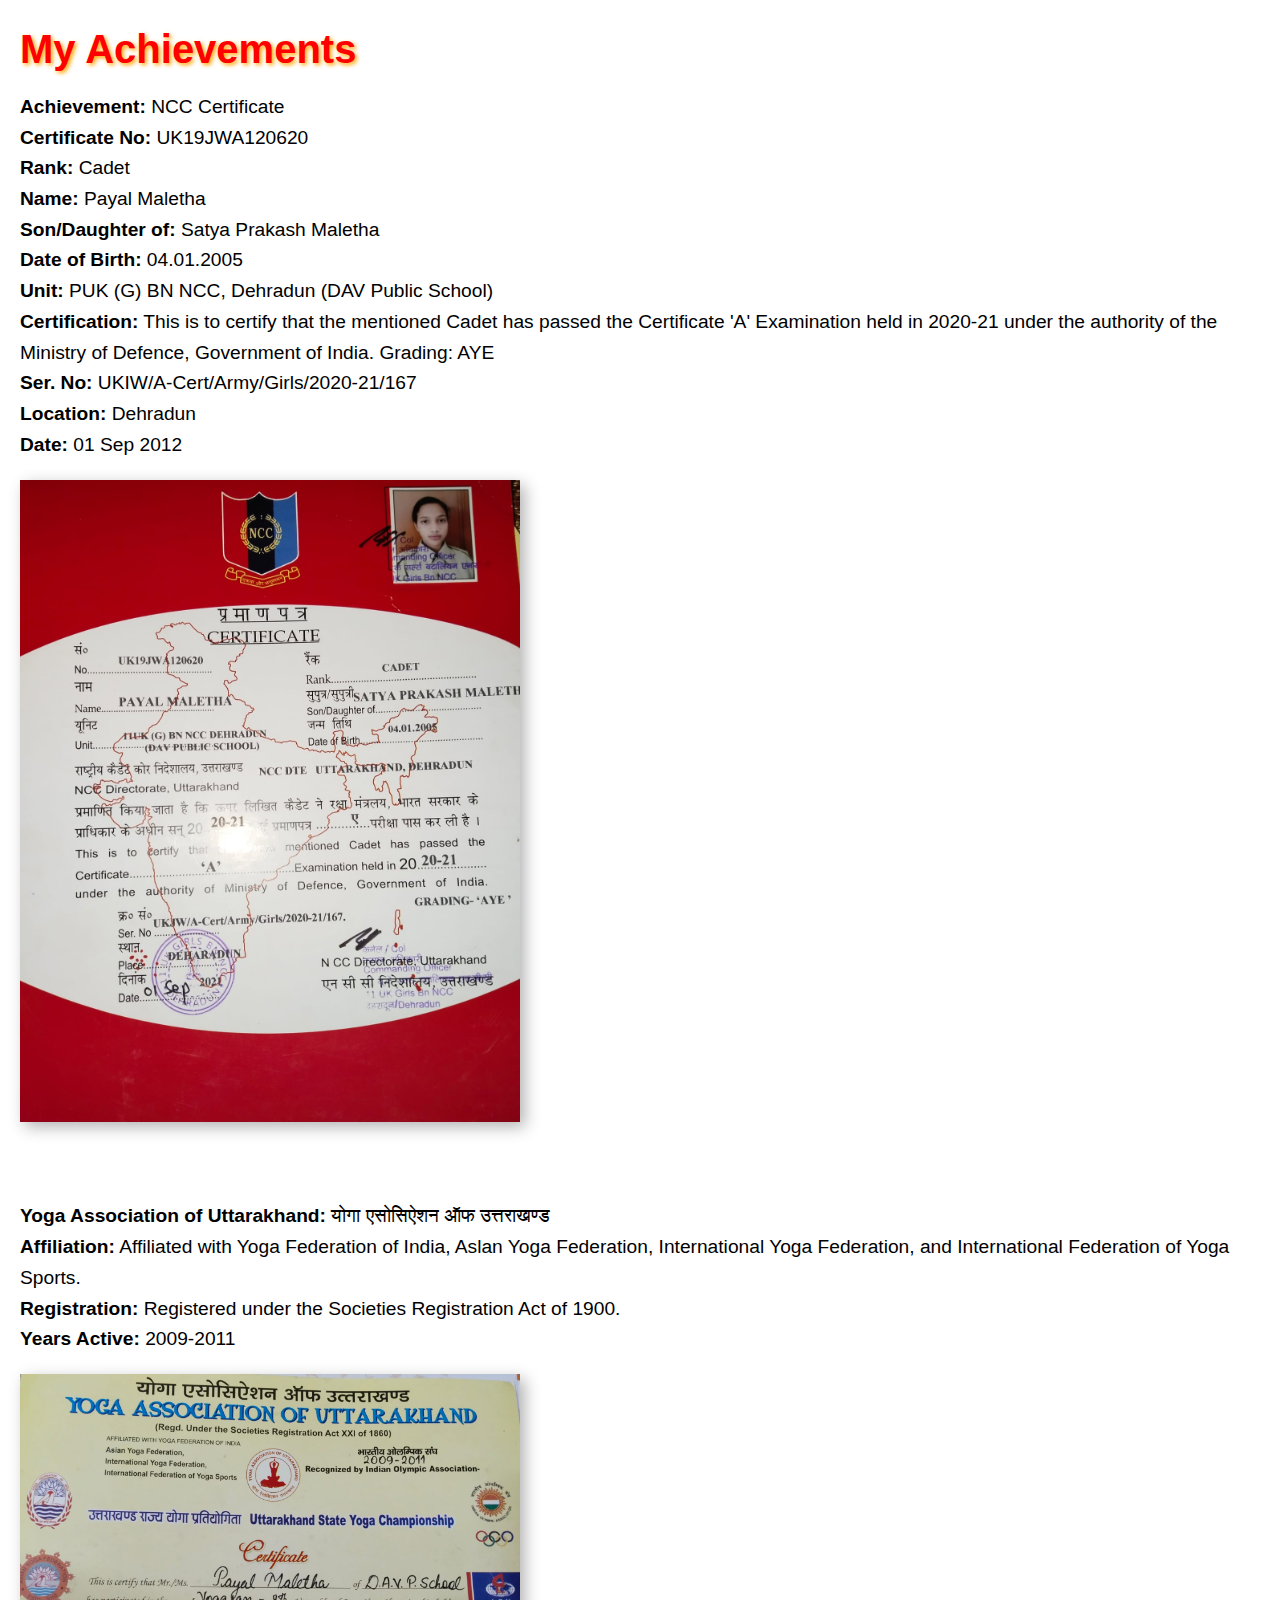
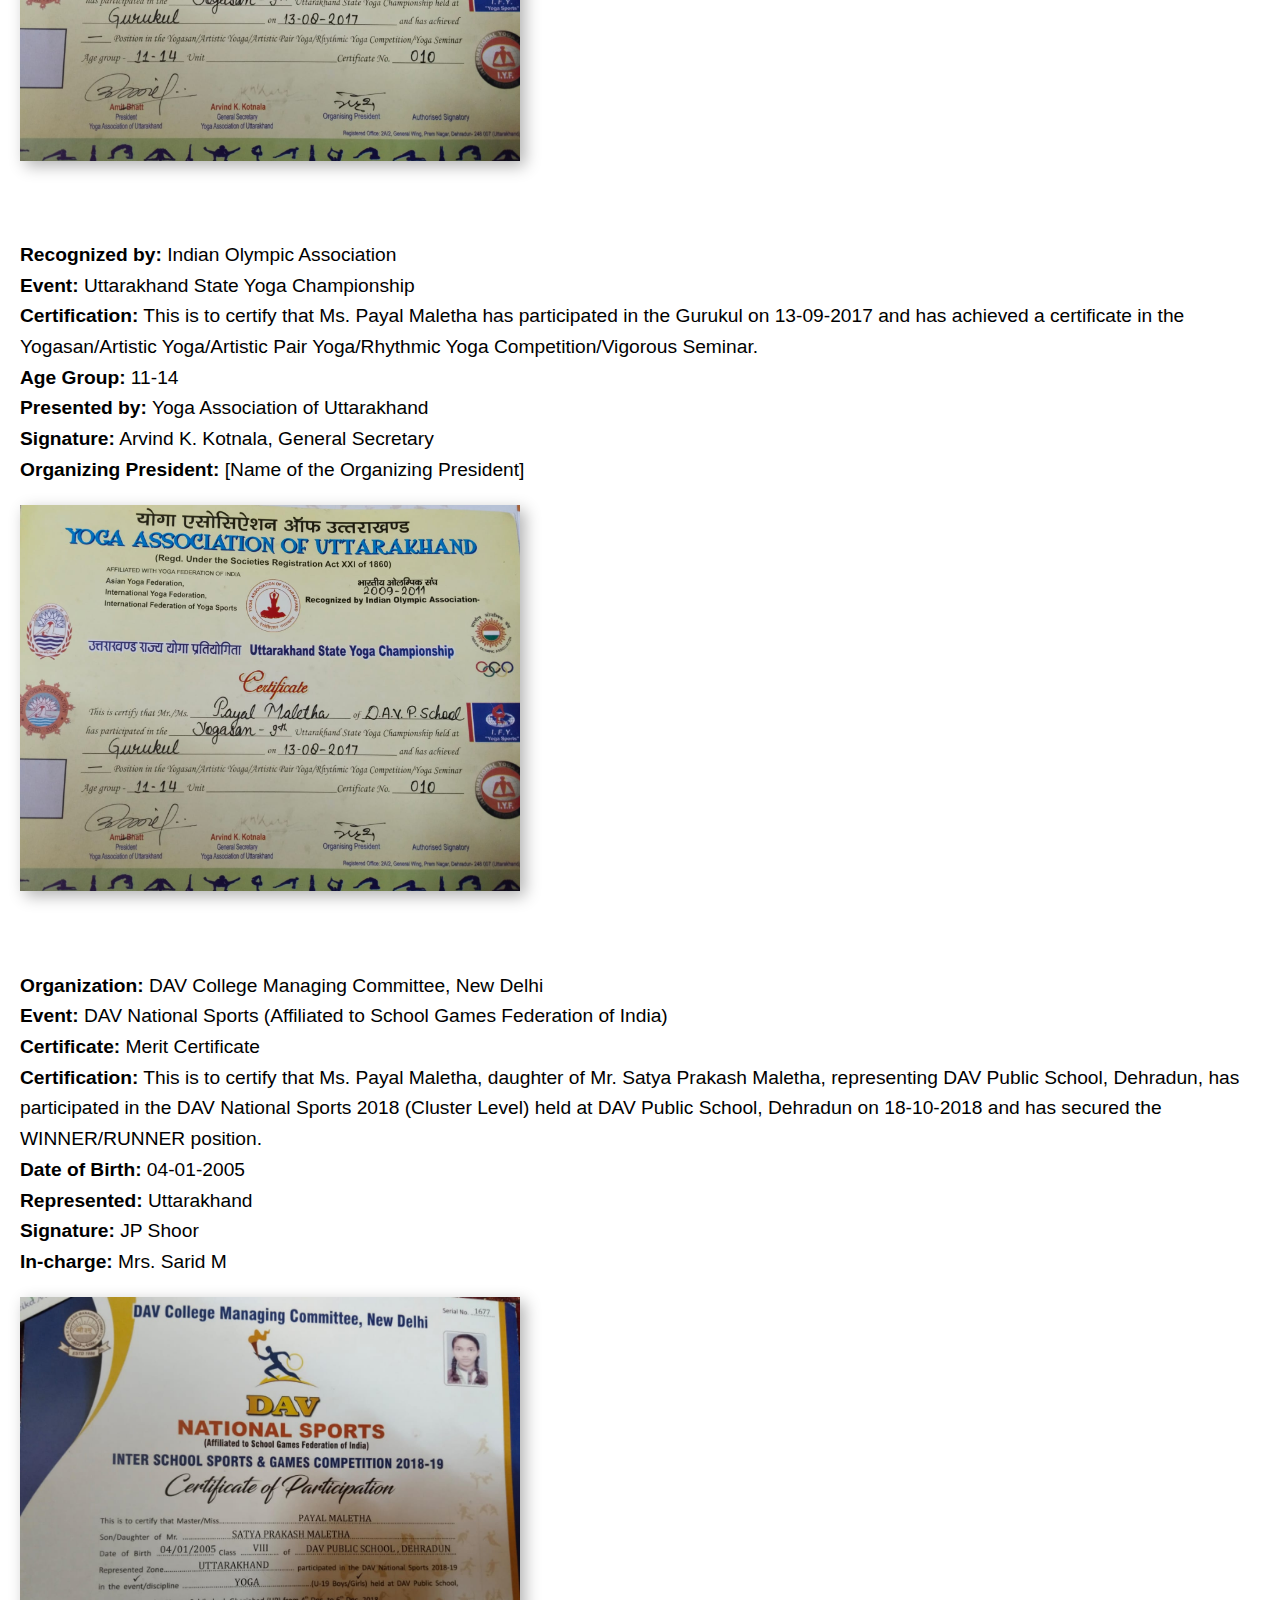
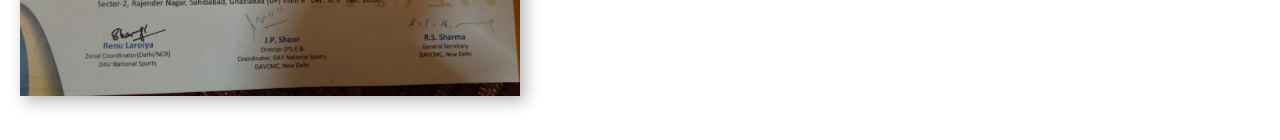
<file: skills.html>
<!DOCTYPE html>
<html lang="en">
<head>
    <meta charset="UTF-8">
    <meta name="viewport" content="width=device-width, initial-scale=1.0">
    <title>Document</title>
    <style>
        body {
            font-family: Arial, sans-serif;
            margin: 20px;
        }

        h1 {
            color: red;
            text-shadow: 2px 2px 4px orange;
            font-size: 2.5em; /* Enhanced font size */
            font-weight: bold;
            margin-bottom: 20px;
        }

        p {
            font-size: 1.2em; /* Slightly larger font size for readability */
            line-height: 1.6;
        }

        .image {
            width: 500px;
            height: auto;
            box-shadow: 5px 5px 15px rgba(0, 0, 0, 0.3); /* Adding shadow to the image */
            margin-bottom: 20px;
        }
    </style>
</head>
<body>
    <h1>My  Achievements</h1>

    <p>
        <strong>Achievement:</strong> NCC Certificate<br>
        <strong>Certificate No:</strong> UK19JWA120620<br>
        <strong>Rank:</strong> Cadet<br>
        <strong>Name:</strong> Payal Maletha<br>
        <strong>Son/Daughter of:</strong> Satya Prakash Maletha<br>
        <strong>Date of Birth:</strong> 04.01.2005<br>
        <strong>Unit:</strong> PUK (G) BN NCC, Dehradun (DAV Public School)<br>
        <strong>Certification:</strong> This is to certify that the mentioned Cadet has passed the Certificate 'A' Examination held in 2020-21 under the authority of the Ministry of Defence, Government of India. Grading: AYE<br>
        <strong>Ser. No:</strong> UKIW/A-Cert/Army/Girls/2020-21/167<br>
        <strong>Location:</strong> Dehradun<br>
        <strong>Date:</strong> 01 Sep 2012
    </p>

    <img src="WhatsApp Image 2024-09-26 at 19.29.40.jpeg" alt="GirlScript Contribution" class="image">
     <br>
     <br>
     <br>
    <p>
            <strong>Yoga Association of Uttarakhand:</strong> योगा एसोसिऐशन ऑफ उत्तराखण्ड<br>
            <strong>Affiliation:</strong> Affiliated with Yoga Federation of India, Aslan Yoga Federation, International Yoga Federation, and International Federation of Yoga Sports.<br>
            <strong>Registration:</strong> Registered under the Societies Registration Act of 1900.<br>
            <strong>Years Active:</strong> 2009-2011
    </p>
    <img src="WhatsApp Image 2024-09-26 at 19.28.05.jpeg" alt="LeetCode Achievement" class="image">

   <br>
   <br>
   <br>
    <p>
        <strong>Recognized by:</strong> Indian Olympic Association<br>
        <strong>Event:</strong> Uttarakhand State Yoga Championship<br>
        <strong>Certification:</strong> This is to certify that Ms. Payal Maletha has participated in the Gurukul on 13-09-2017 and has achieved a certificate in the Yogasan/Artistic Yoga/Artistic Pair Yoga/Rhythmic Yoga Competition/Vigorous Seminar.<br>
        <strong>Age Group:</strong> 11-14<br>
        <strong>Presented by:</strong> Yoga Association of Uttarakhand<br>
        <strong>Signature:</strong> Arvind K. Kotnala, General Secretary<br>
        <strong>Organizing President:</strong> [Name of the Organizing President]
    </p>
    <img src="WhatsApp Image 2024-09-26 at 19.28.05.jpeg" alt="LeetCode Achievement" class="image">

     <br>
     <br>
     <br>
    <p>
        <strong>Organization:</strong> DAV College Managing Committee, New Delhi<br>
        <strong>Event:</strong> DAV National Sports (Affiliated to School Games Federation of India)<br>
        <strong>Certificate:</strong> Merit Certificate<br>
        <strong>Certification:</strong> This is to certify that Ms. Payal Maletha, daughter of Mr. Satya Prakash Maletha, representing DAV Public School, Dehradun, has participated in the DAV National Sports 2018 (Cluster Level) held at DAV Public School, Dehradun on 18-10-2018 and has secured the WINNER/RUNNER position.<br>
        <strong>Date of Birth:</strong> 04-01-2005<br>
        <strong>Represented:</strong> Uttarakhand<br>
        <strong>Signature:</strong> JP Shoor<br>
        <strong>In-charge:</strong> Mrs. Sarid M
    </p>
    <img src="WhatsApp Image 2024-09-26 at 19.47.06.jpeg" alt="LeetCode Achievement" class="image">


</body>
</html>
</file>
